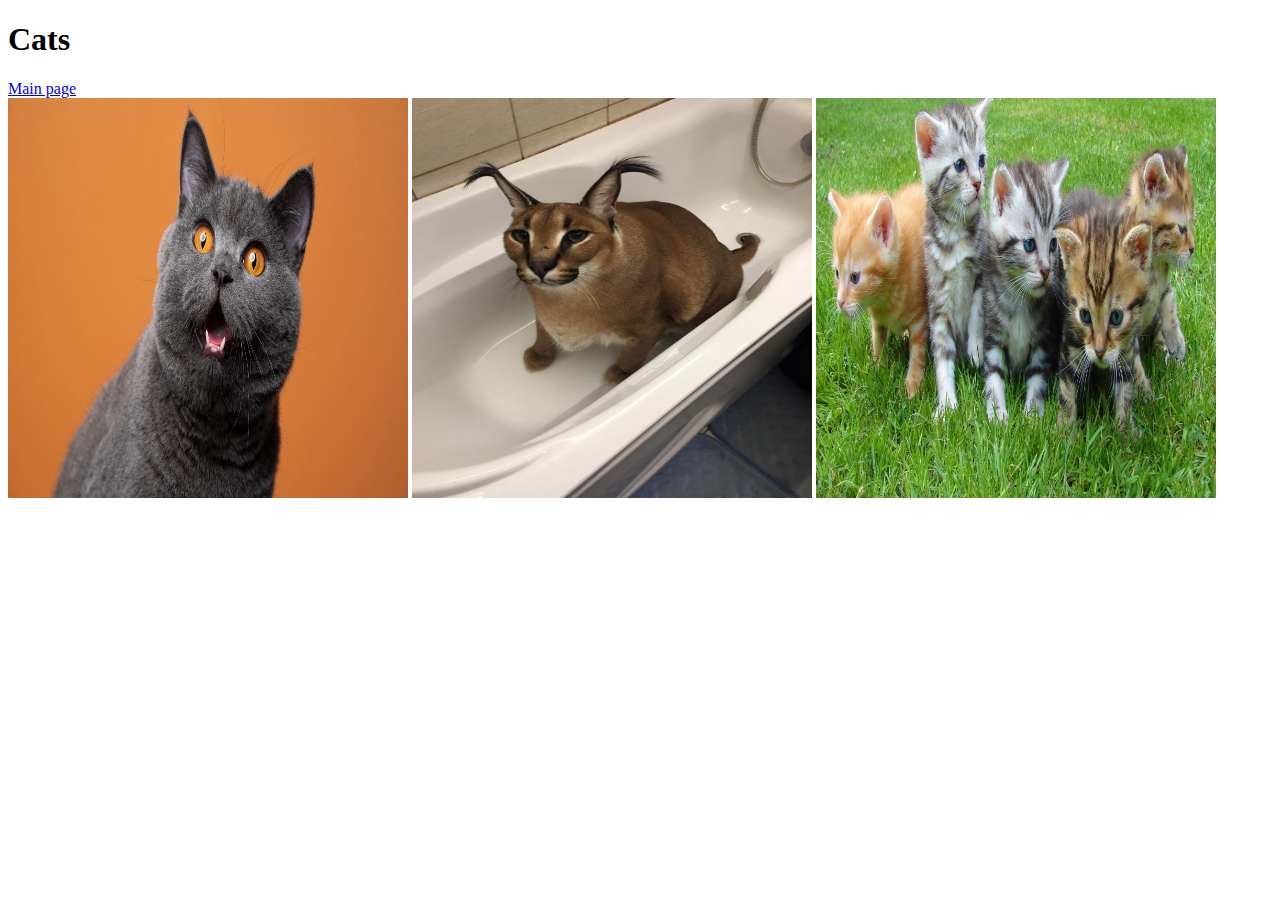
<file: cats.html>
<!DOCTYPE html>
<html>
<body>

<h1>Cats</h1>

<a href="index.html">Main page</a>

<div>
    <img src="imgs/cats/Cat.jpg" height="400" width="400">
    <img src="imgs/cats/floppa.jpg" height="400" width="400">
    <img src="imgs/cats/Cats.jpg" height="400" width="400">
</div>

</body>
</html>
</file>
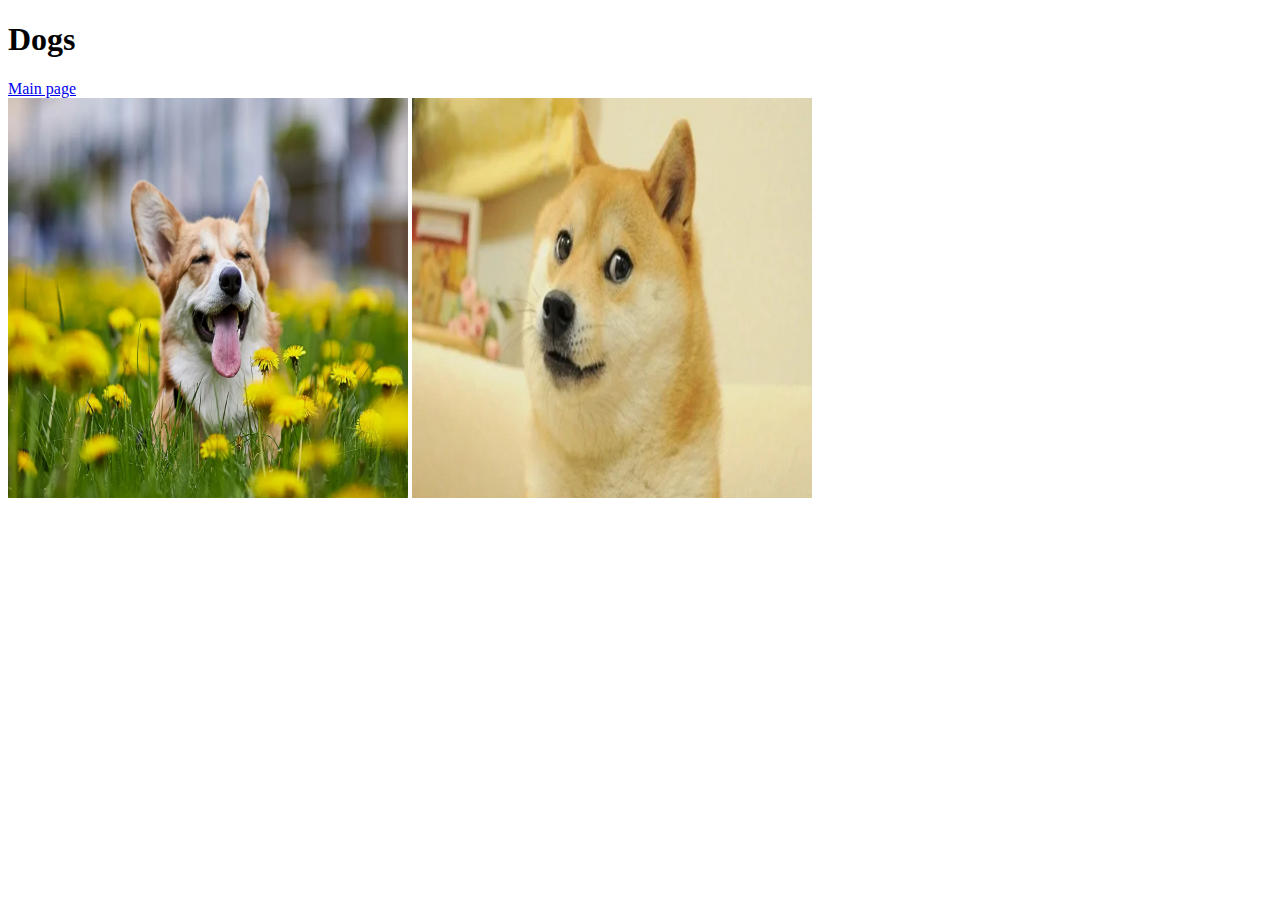
<file: dogs.html>
<!DOCTYPE html>
<html>
<body>

<h1>Dogs</h1>

<a href="index.html">Main page</a>

<div>
    <img src="imgs/dogs/corgy.jpg" height="400" width="400">
    <img src="imgs/dogs/doge.jpg" height="400" width="400">
</div>

</body>
</html>
</file>
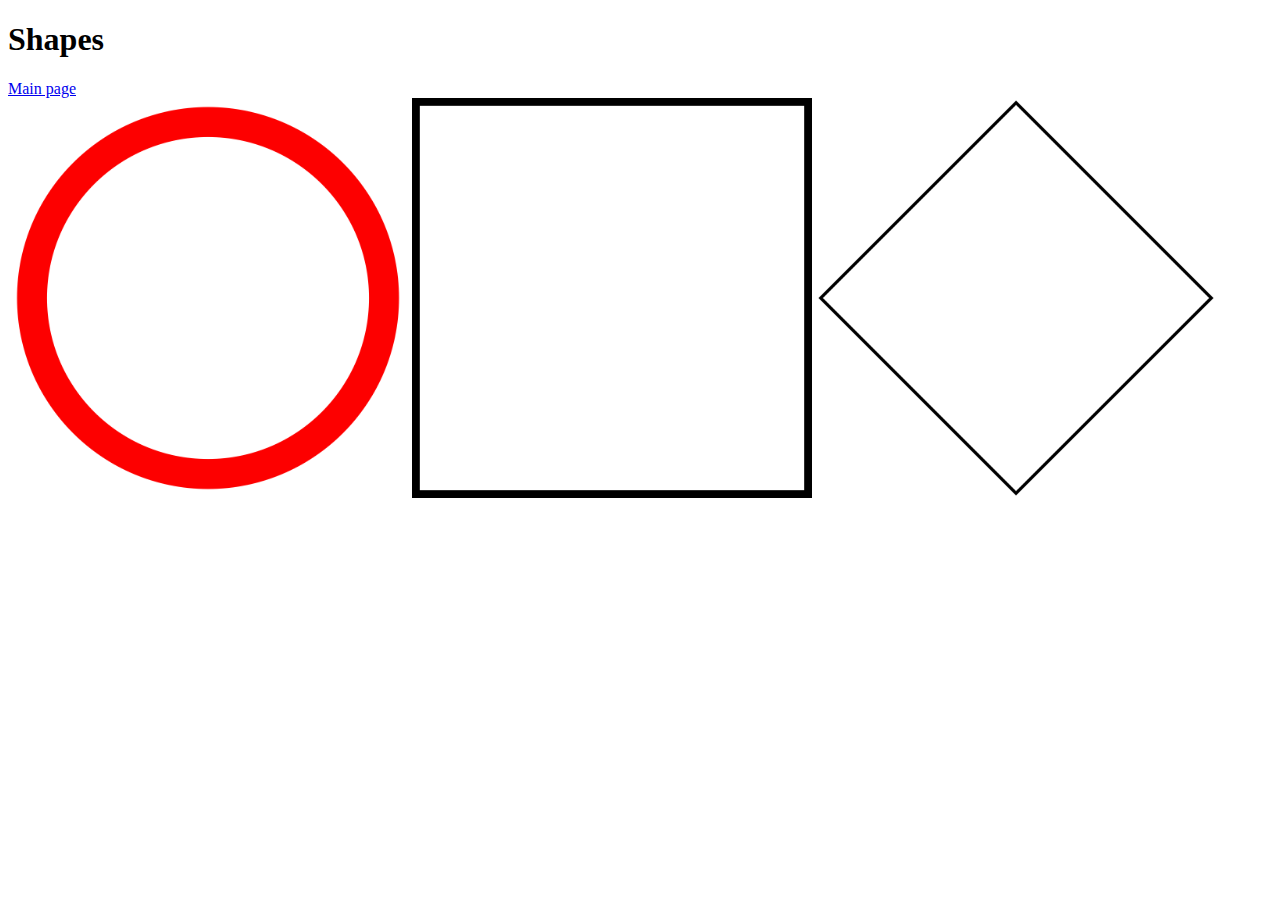
<file: shapes.html>
<!DOCTYPE html>
<html>
<body>

<h1>Shapes</h1>

<a href="index.html">Main page</a>

<div>
    <img src="imgs/shapes/circle.png" height="400" width="400">
    <img src="imgs/shapes/square.png" height="400" width="400">
    <img src="imgs/shapes/romb.png" height="400" width="400">
</div>

</body>
</html>
</file>
